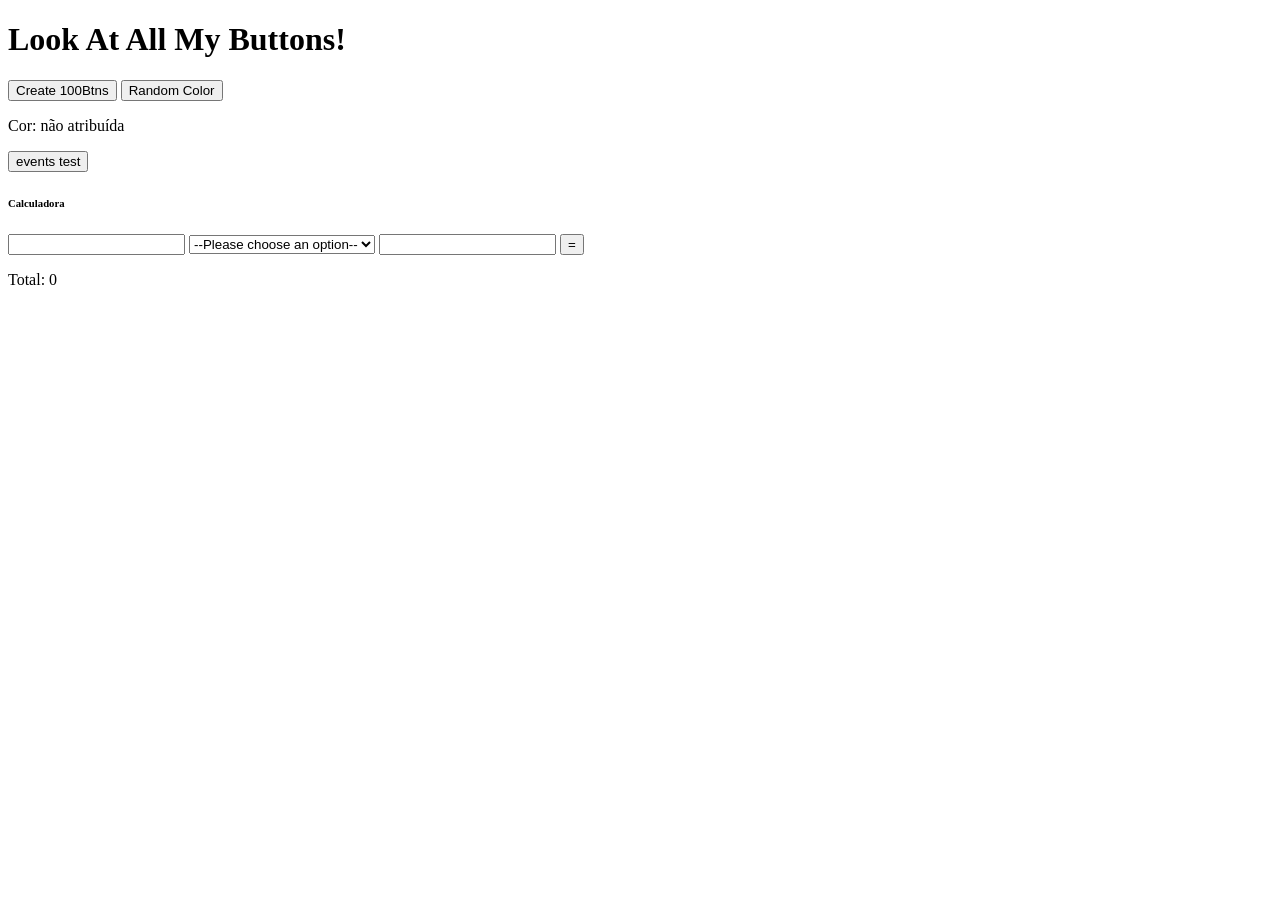
<file: exs/buttons.html>
<!doctype html>
<html lang="en">
  <head>
    <meta charset="UTF-8" />
    <meta name="viewport" content="width=device-width, initial-scale=1.0" />
    <title>100 Buttons!</title>
    <script src="../js/exs.js" defer></script>
  </head>
  <body>
    <h1>Look At All My Buttons!</h1>
    <div id="container">
      <button id="create-bts">Create 100Btns</button>
      <button id="random-color">Random Color</button>
      <p>Cor: <span>não atribuída</span></p>
      <button id="events">events test</button>

      <h6>Calculadora</h6>
      <input type="number" id="num1" />
      <select id="operator">
        <option value="">--Please choose an option--</option>
        <option value="+">+</option>
        <option value="-">-</option>
        <option value="*">*</option>
        <option value="/">/</option>
      </select>
      <input type="number" id="num2" />
      <button onclick="calc()">=</button>
      <p>Total: <span id="total">0</span></p>
    </div>
  </body>
</html>
</file>
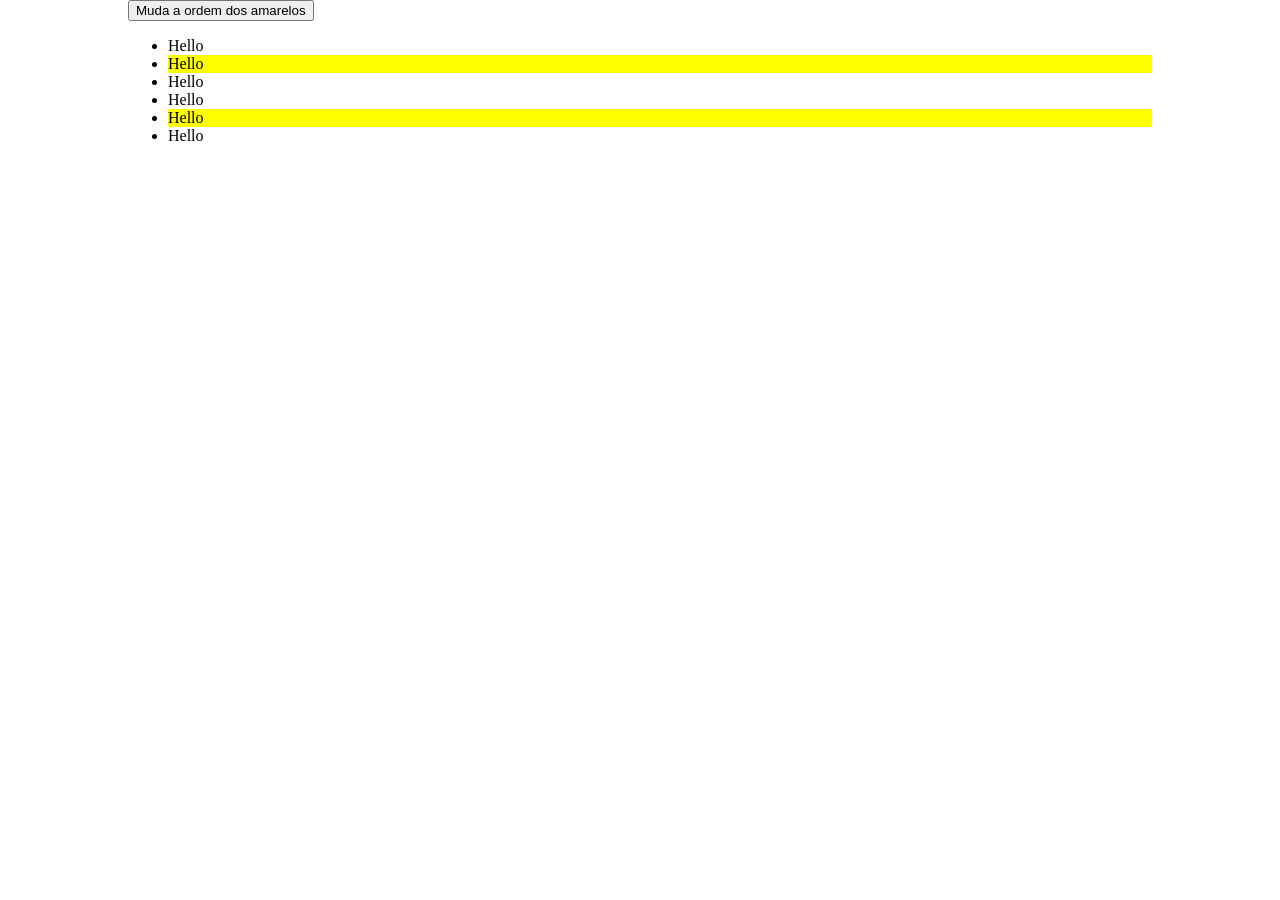
<file: exs/classList.html>
<!DOCTYPE html>

<head>
    <title>ClassList</title>
    <link rel="stylesheet" href="../css/app.css">
    <script src="../js/exs.js" defer></script>
</head>

<body>
    <button onclick="changeOrder()">Muda a ordem dos amarelos</button>
    <ul>
        <li>Hello</li>
        <li class="highlight">Hello</li>
        <li>Hello</li>
        <li>Hello</li>
        <li class="highlight">Hello</li>
        <li>Hello</li>
    </ul>
</body>

</html>
</file>
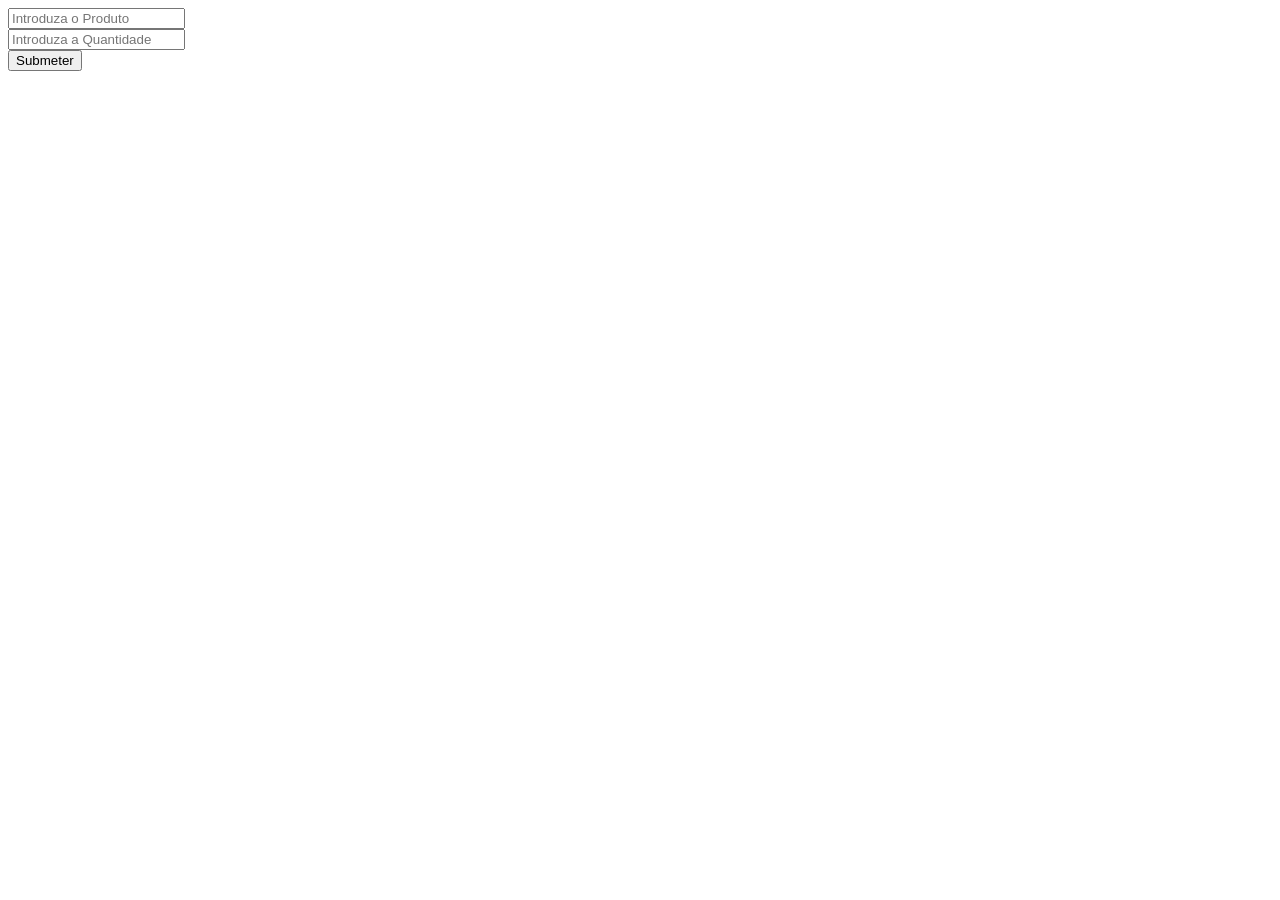
<file: exs/grocery.html>
<!doctype html>
<html lang="en">
  <head>
    <meta charset="UTF-8" />
    <meta name="viewport" content="width=device-width, initial-scale=1.0" />
    <title>Vou às Compras</title>
  </head>
  <body>
    <form id="myShoppingList" action="/backend">
      <input
        id="product"
        type="text"
        placeholder="Introduza o Produto"
        value=""
        name="product"
      /><br />
      <input
        name="qt"
        id="qt"
        type="number"
        placeholder="Introduza a Quantidade"
        value=""
      /><br />
      <button type="submit">Submeter</button>
    </form>

    <ul></ul>
  </body>
</html>
</file>
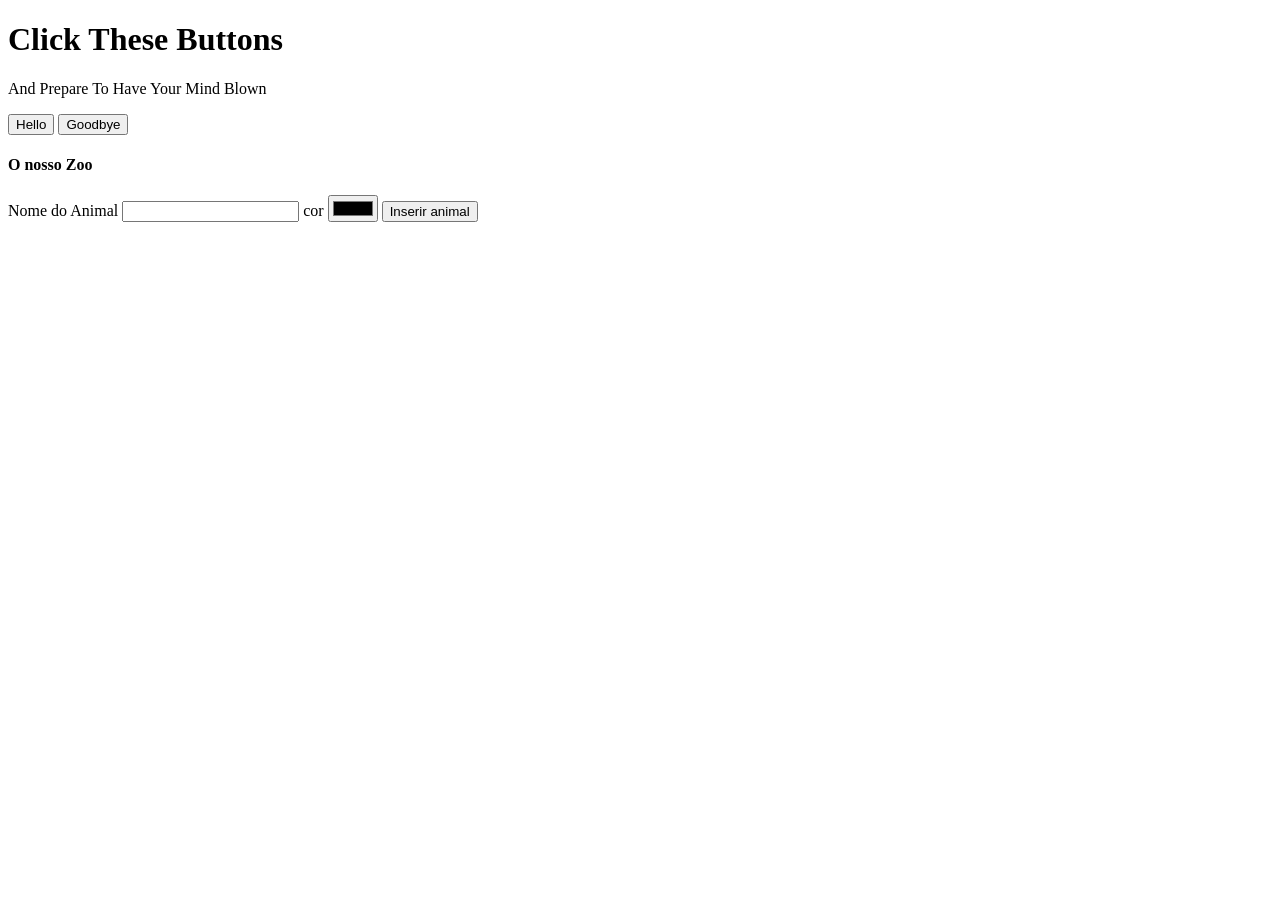
<file: exs/hello.html>
<!doctype html>
<html lang="en">
  <head>
    <meta charset="UTF-8" />
    <meta name="viewport" content="width=device-width, initial-scale=1.0" />
    <title>Hello</title>
    <script src="../js/script.js" defer></script>
  </head>

  <body>
    <div id="container">
      <h1>Click These Buttons</h1>
      <p>And Prepare To Have Your Mind Blown</p>
      <button id="hello">Hello</button>
      <button id="goodbye">Goodbye</button>

      <h4>O nosso Zoo</h4>
      <form id="animalFarm" action="/server.js">
        <label for="">Nome do Animal</label>
        <input type="text" name="animal" />
        <label for="">cor</label>
        <input type="color" name="color" />
        <button type="submit">Inserir animal</button>
      </form>
      <ul id="animalList">

      </ul>
    </div>
  </body>
</html>
</file>
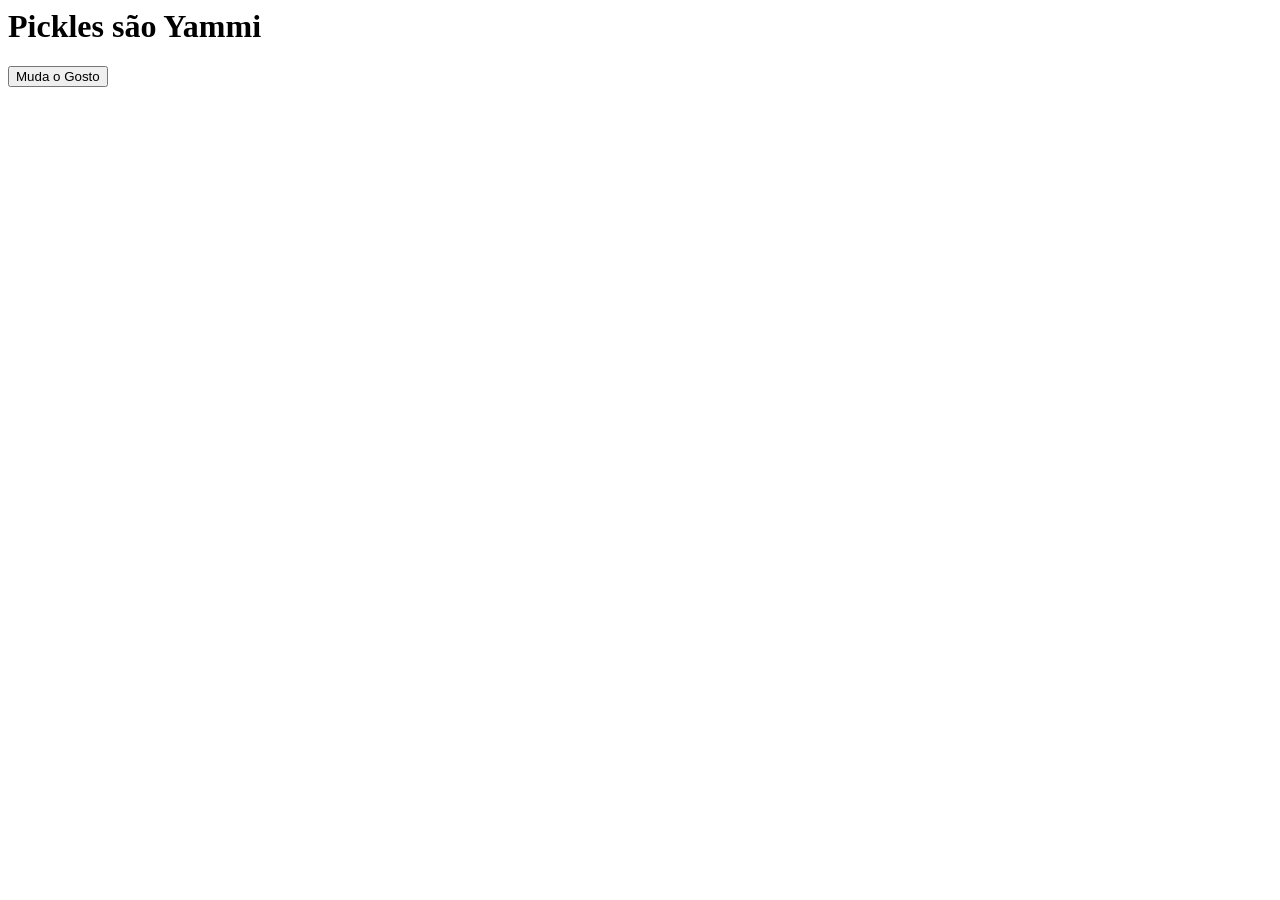
<file: exs/pickles.html>
<head>
    <title>Pickles</title>
    <script src="../js/exs.js" defer></script>

</head>

<body>
    <!--PLEASE LEAVE THIS LINE ALONE! MAKE YOUR CHANGES USING JAVASCRIPT!!-->
    <h1>Pickles são <span>Yammi</span></h1>


    <button onclick="changeTaste()">Muda o Gosto</button>
</body>

</html>
</file>
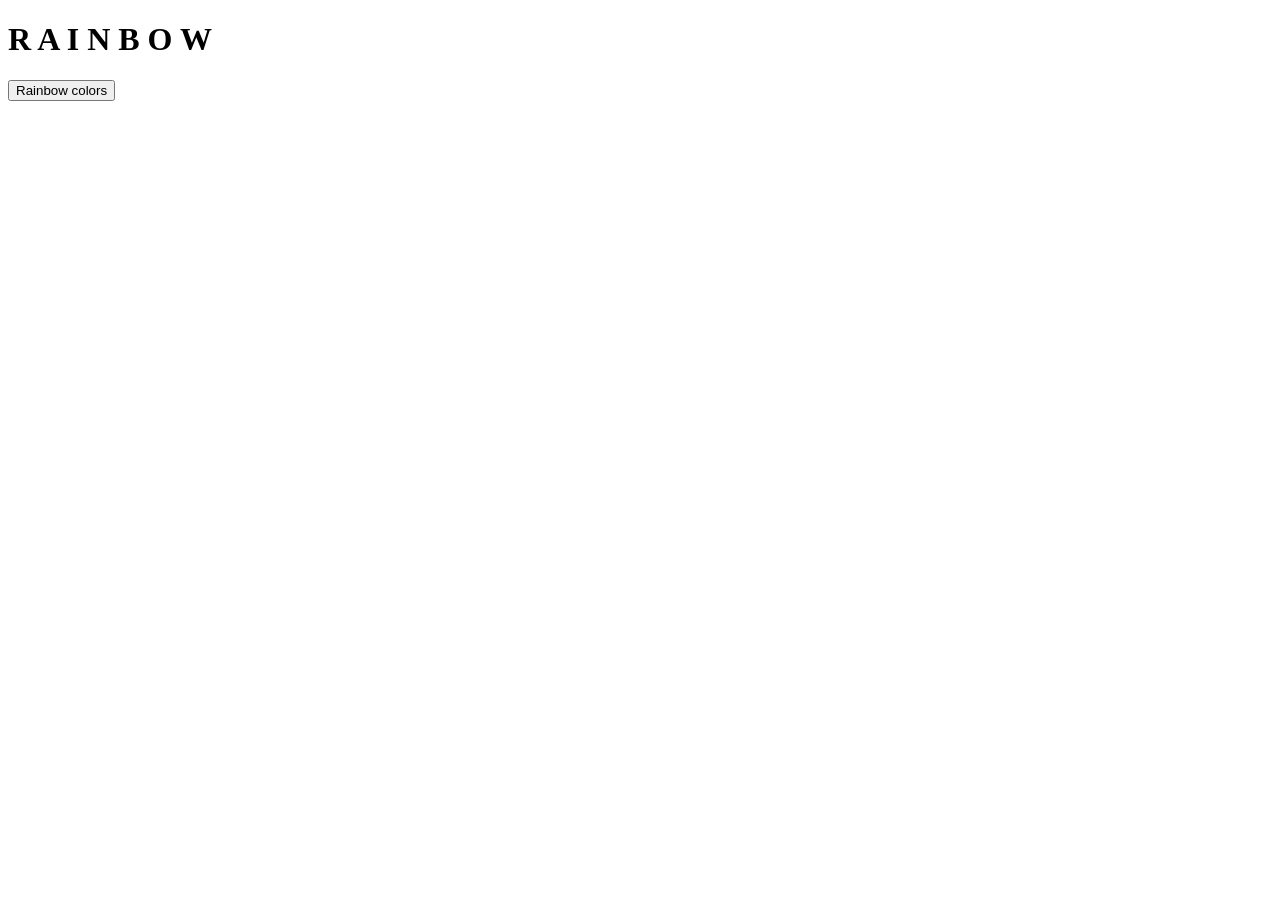
<file: exs/rainbow.html>
<!DOCTYPE html>

<head>
    <title>Rainbow</title>
    <script src="../js/exs.js" defer></script>
    

</head>

<body>
    <!--DON'T TOUCH THIS FILE PLEASE!-->
    <h1>
        <span>R</span>
        <span>A</span>
        <span>I</span>
        <span>N</span>
        <span>B</span>
        <span>O</span>
        <span>W</span>
    </h1>

    <button onclick="makeRandom()">Rainbow colors</button>
</body>

</html>
</file>
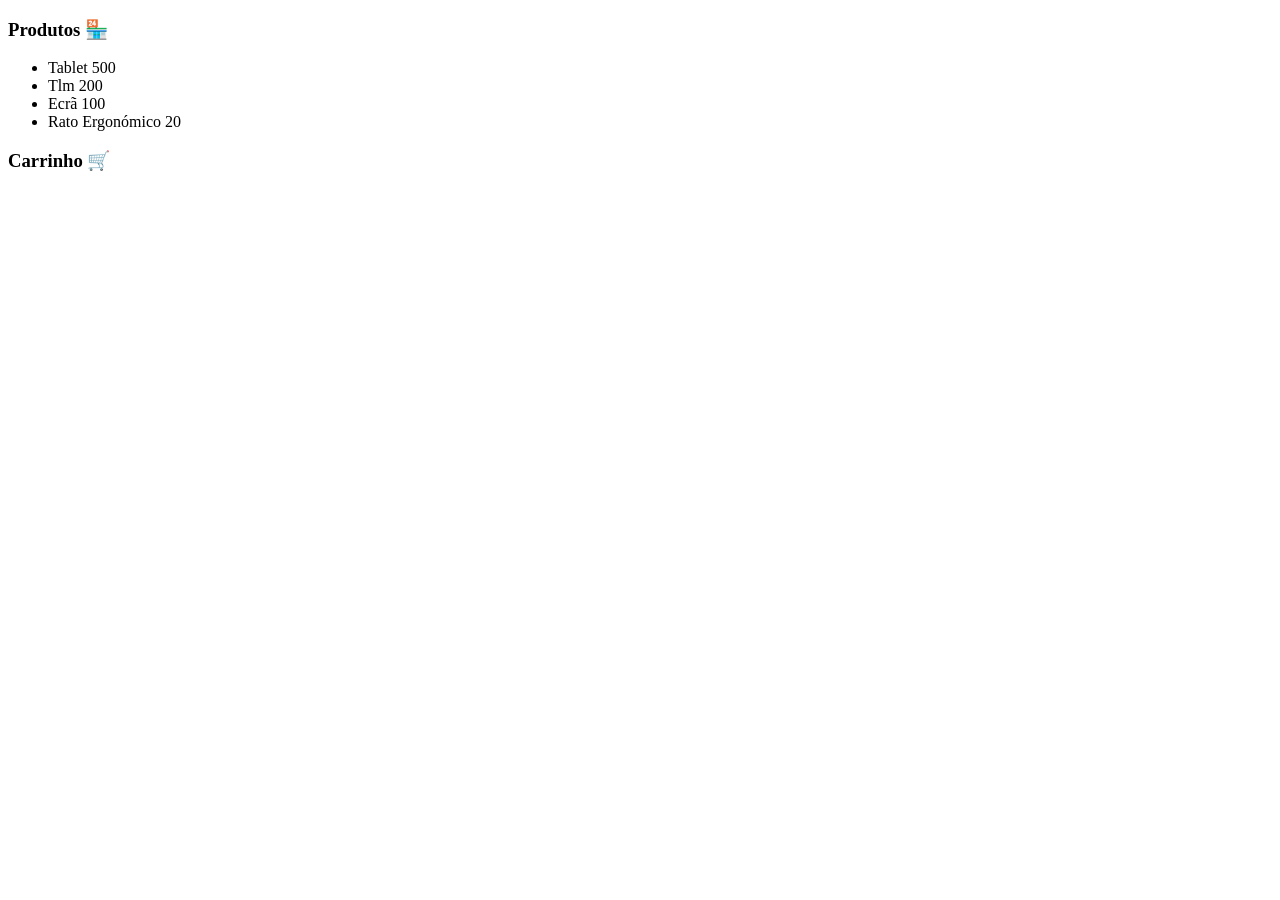
<file: exs/shopping.html>
<!doctype html>
<html lang="en">
  <head>
    <meta charset="UTF-8" />
    <meta name="viewport" content="width=device-width, initial-scale=1.0" />
    <title>Shopping</title>
    <script src="../js/shop.js" defer></script>
  </head>
  <body>
    <h3>Produtos 🏪</h3>
    <ul>
      <li>Tablet <span>500</span></li>
      <li>Tlm <span>200</span></li>
      <li>Ecrã <span>100</span></li>
      <li>Rato Ergonómico <span>20</span></li>
    </ul>

    <div>
      <h3>Carrinho 🛒</h3>
    </div>
  </body>
</html>
</file>
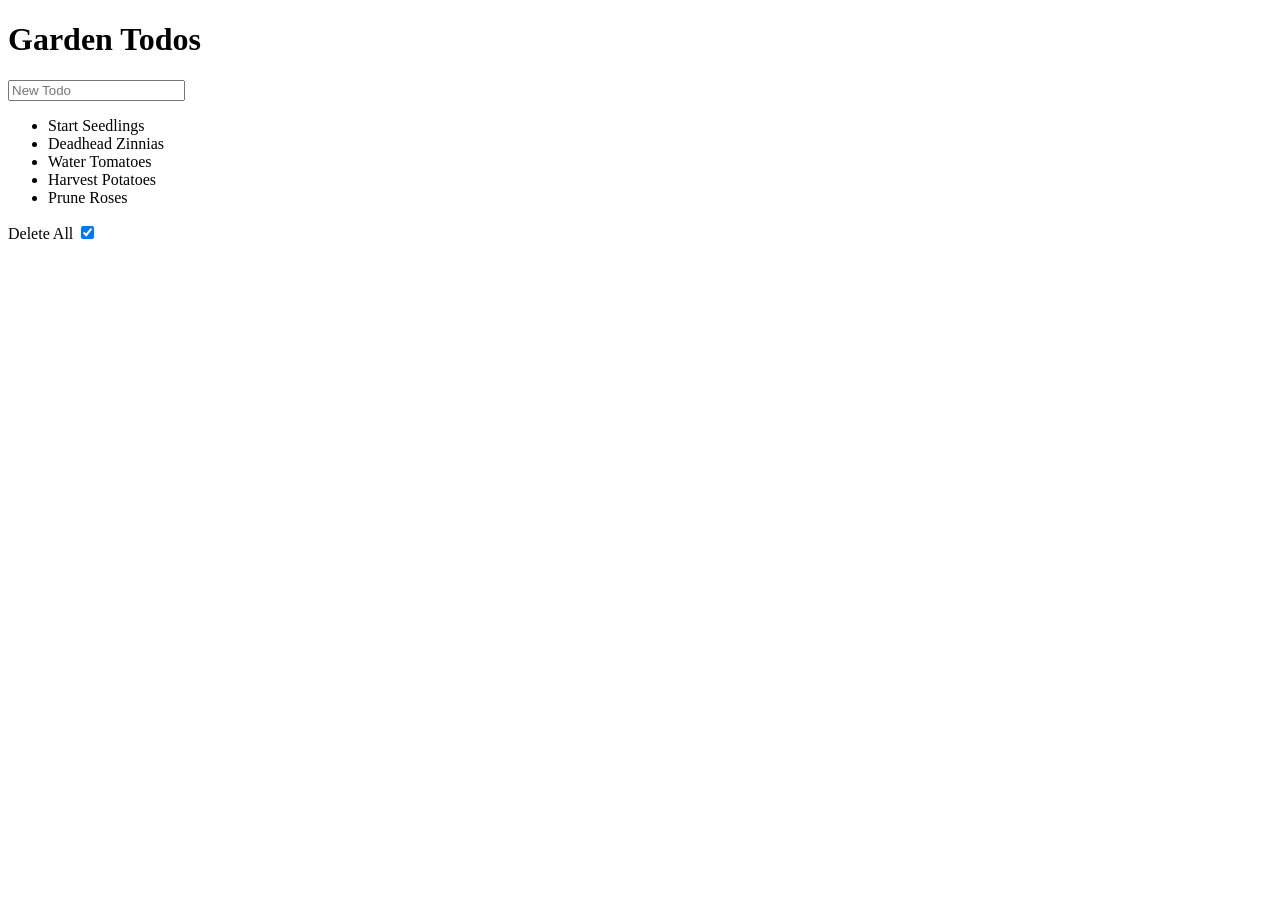
<file: exs/todos.html>
<!doctype html>
<html>
  <head>
    <title>Todos</title>
    <script src="../js/exs.js" defer></script>
  </head>

  <body>
    <h1>Garden Todos</h1>
    <input type="text" placeholder="New Todo" />
    <ul>
      <li>Start Seedlings</li>
      <li class="done">Deadhead Zinnias</li>
      <li class="done">Water Tomatoes</li>
      <li class="done">Harvest Potatoes</li>
      <li>Prune Roses</li>
    </ul>
    <label>Delete All</label>
    <input type="checkbox" name="scales" checked />
  </body>
</html>
</file>
<file: css/app.css>
body {
    width: 80%;
    margin: 0 auto;
}

#banner {
    width: 100%;
}

img.square {
    width: 400px;
    object-fit: cover;
    height: 400px;
}

#toc {
    background-color: #f8f9fa;
    border: 1px solid #a2a9b1;
    display: table;
    padding: 1em;
}

#toc a {
    text-decoration: none;
}

.tocnumber {
    color: black;
}

.purple {
    color: #561e8f;
}

.border {
    border: 3px solid greenyellow;
}


.highlight {
    background-color: yellow;
}


.myPhotoImg {
    width: 55px;
    height: 55px;
}


.classListTest {
    background-color: #561e8f;
    border: 10px solid black;
    margin: 5px;
}

.night {
    background-color: black;
    color: white;

}

.day {
    background-color: white;
    color: black;
}

.btn-day {
    background-color: #561e8f;
}

.btn-night {
    background-color: aquamarine;
}
</file>
